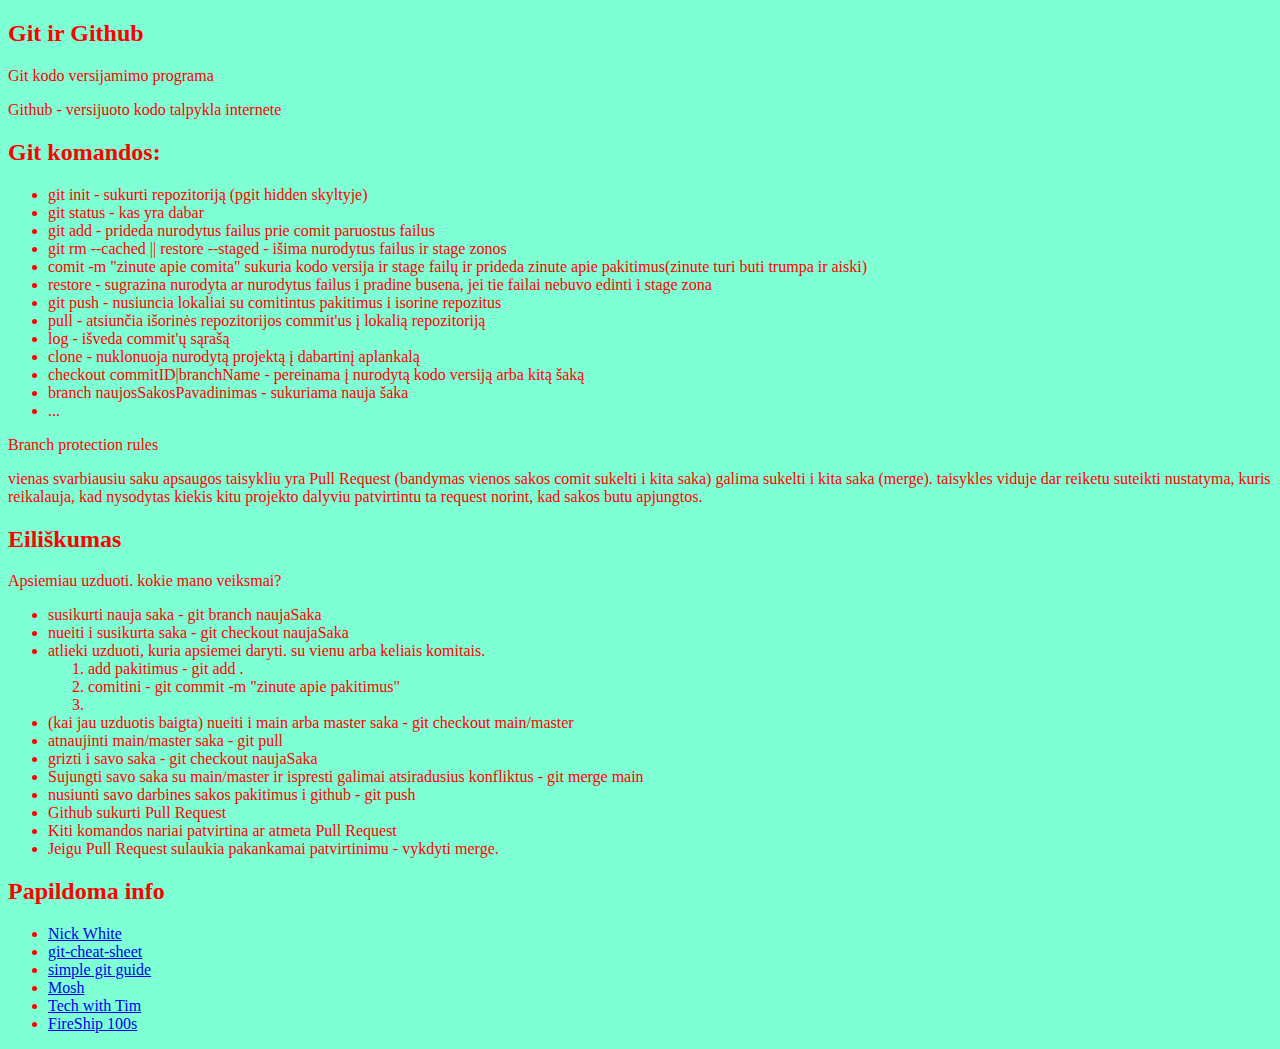
<file: 44 paskaita Git ir Github/index.html>
<!DOCTYPE html>
<html lang="en">
<head>
    <meta charset="UTF-8">
    <meta name="viewport" content="width=device-width, initial-scale=1.0">
    <title>Document</title>
    <link rel="stylesheet" href="./main.css">
</head>
<body>
    <header></header>
    <main>
   <section>
    <h2>Git ir Github</h2>
    <p>Git kodo versijamimo programa</p>
    <p>Github - versijuoto kodo talpykla internete</p>
   </section> 
   <section>
    <h2>Git komandos:</h2>
    <ul>
        <li>git init - sukurti repozitoriją (pgit  hidden skyltyje)</li>
        <li>git status - kas yra dabar</li>
        <li>git add - prideda nurodytus failus prie comit paruostus failus</li>
        <li>git rm --cached || restore --staged - išima nurodytus failus ir stage zonos</li>
        <li>comit -m "zinute apie comita" sukuria kodo versija ir stage failų ir prideda zinute apie pakitimus(zinute turi buti trumpa ir aiski)</li>
        <li>restore - sugrazina nurodyta ar nurodytus failus i pradine busena, jei tie failai nebuvo edinti i stage zona</li>
        <li>git push - nusiuncia lokaliai su comitintus pakitimus i isorine repozitus</li>
        <li>pull - atsiunčia išorinės repozitorijos commit'us į lokalią repozitoriją</li>
        <li>log - išveda commit'ų sąrašą</li>
        <li>clone - nuklonuoja nurodytą projektą į dabartinį aplankalą</li>
        <li>checkout commitID|branchName - pereinama į nurodytą kodo versiją arba kitą šaką</li>
        <li>branch naujosSakosPavadinimas - sukuriama nauja šaka</li>
        <li>...</li>
    </ul>
   </section>
<section>Branch protection rules</section>
<p>vienas svarbiausiu saku apsaugos taisykliu yra Pull Request (bandymas vienos sakos comit sukelti i kita saka) galima sukelti i kita saka (merge). taisykles viduje dar reiketu suteikti nustatyma, kuris reikalauja, kad nysodytas kiekis kitu projekto dalyviu patvirtintu ta request norint, kad sakos butu apjungtos.</p>
<section> <!-- Papildoma info -->
  <h2>Eiliškumas</h2>
  <p>Apsiemiau uzduoti. kokie mano veiksmai?</p>
  <ul>
    <li>susikurti nauja saka - git branch naujaSaka</li>
    <li>nueiti i susikurta saka - git checkout naujaSaka</li>
    <li>atlieki uzduoti, kuria apsiemei daryti. su vienu arba keliais komitais.</li>
    <ol>
      <li>add pakitimus - git add .</li>
      <li>comitini - git commit -m "zinute apie pakitimus"</li>
      <li></li>
    </ol>
    <li>(kai jau uzduotis baigta) nueiti i main arba master saka - git checkout main/master</li>
    <li>atnaujinti main/master saka - git pull</li>
    <li>grizti i savo saka - git checkout naujaSaka</li>
    <li>Sujungti savo saka su main/master ir ispresti galimai atsiradusius konfliktus - git merge main</li>
    <li>nusiunti savo darbines sakos pakitimus i github - git push </li>
    <li>Github sukurti Pull Request</li>
    <li>Kiti komandos nariai patvirtina ar atmeta Pull Request</li>
    <li>Jeigu Pull Request sulaukia pakankamai patvirtinimu - vykdyti merge. </li>
  </ul>
    <h2>Papildoma info</h2>
    <ul>
      <li><a href="https://youtu.be/mJ-qvsxPHpY" target="_blank">Nick White</a></li>
      <li><a href="https://education.github.com/git-cheat-sheet-education.pdf" target="_blank">git-cheat-sheet</a></li>
      <li><a href="https://rogerdudler.github.io/git-guide/" target="_blank">simple git guide</a></li>
      <li><a href="https://youtu.be/8JJ101D3knE" target="_blank">Mosh</a></li>
      <li><a href="https://youtu.be/DVRQoVRzMIY" target="_blank">Tech with Tim</a></li>
      <li><a href="https://youtu.be/hwP7WQkmECE" target="_blank">FireShip 100s</a></li>
    </ul>
  </section>
</main>
    <footer></footer>  
</body>
</html>
</file>
<file: 44 paskaita Git ir Github/main.css>
body{
    color: red;
    background-color: aquamarine;
}
</file>
